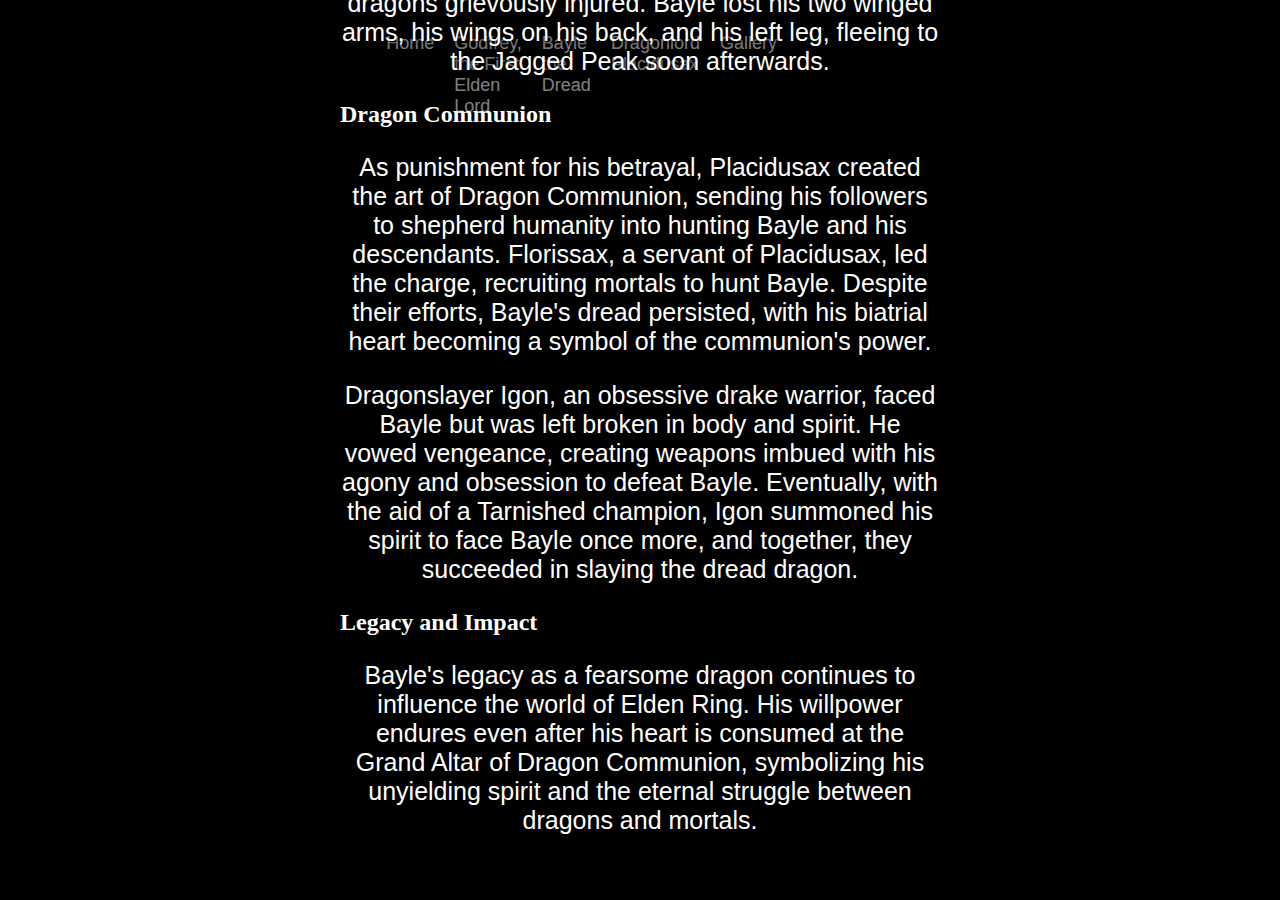
<file: Bayle.html>
<!DOCTYPE html>
<html lang="en">
<head>
    <meta charset="UTF-8">
    <meta name="viewport" content="width=device-width, initial-scale=1.0">
    <title>Bayle the Dread</title>
    <link rel="stylesheet" href="style.css">
    <style>
        body {
            background-image: url('https://eldenring.wiki.fextralife.com/file/Elden-Ring/bayle_the_dread_bosses_elden_ring_wiki_1200px.png');
            background-size: cover;
            background-position: center 15%; 
            background-repeat: no-repeat; 
            background-color: black; 
            color: #fff; 
        }

	.navbar {
            display: flex;
            justify-content: space-around;
            background-color: rgba(0, 0, 0, 0.8);
            padding: 10px;
        }

        .navbar a {
            color: #fff;
            text-decoration: none;
            font-size: 18px;
            padding: 10px;
        }

        .navbar a:hover {
            color: #ffcc00;
            transition: color 0.3s;
        }

        .content {
            padding: 20px;
            background-color: rgba(0, 0, 0, 0.5); /* semi-transparent black */
            border-radius: 10px;
            max-width: 80%;
            margin: auto;
            color: white;
            text-shadow: 2px 2px 4px rgba(0, 0, 0, 0.7);
            position: absolute; /* Positioning the content box */
            bottom: 20px; /* Placing it near the bottom */
            left: 50%;
            transform: translateX(-50%);
        }
    </style>
</head>
<body>
    <div class="navbar">
        <a href="index.html">Home</a>
        <a href="Godfrey.html">Godfrey, the First Elden Lord</a>
        <a href="Bayle.html">Bayle the Dread</a>
        <a href="Placidusax.html">Dragonlord Placidusax</a>
        <a href="gallery.html">Gallery</a>
    </div>
    <a href="#main-content" class="skip-link">Skip to Main Content</a>
    <main id="main-content" class="content">
        <h1>Bayle the Dread</h1>
        <h2>Enemy of the Dragonlord</h2>
        <p>Bayle the Dread was a legendary black dragon, believed to be the ancestor of the drakes or lesser dragons. Long ago, Bayle betrayed the Ancient dragons and clashed with Dragonlord Placidusax. Their vicious battle ended in a stalemate, leaving both dragons grievously injured. Bayle lost his two winged arms, his wings on his back, and his left leg, fleeing to the Jagged Peak soon afterwards.</p>
        <h2>Dragon Communion</h2>
        <p>As punishment for his betrayal, Placidusax created the art of Dragon Communion, sending his followers to shepherd humanity into hunting Bayle and his descendants. Florissax, a servant of Placidusax, led the charge, recruiting mortals to hunt Bayle. Despite their efforts, Bayle's dread persisted, with his biatrial heart becoming a symbol of the communion's power.</p>
        <p>Dragonslayer Igon, an obsessive drake warrior, faced Bayle but was left broken in body and spirit. He vowed vengeance, creating weapons imbued with his agony and obsession to defeat Bayle. Eventually, with the aid of a Tarnished champion, Igon summoned his spirit to face Bayle once more, and together, they succeeded in slaying the dread dragon.</p>
        <h2>Legacy and Impact</h2>
        <p>Bayle's legacy as a fearsome dragon continues to influence the world of Elden Ring. His willpower endures even after his heart is consumed at the Grand Altar of Dragon Communion, symbolizing his unyielding spirit and the eternal struggle between dragons and mortals.</p>
    </main>
</body>
</html>
</file>
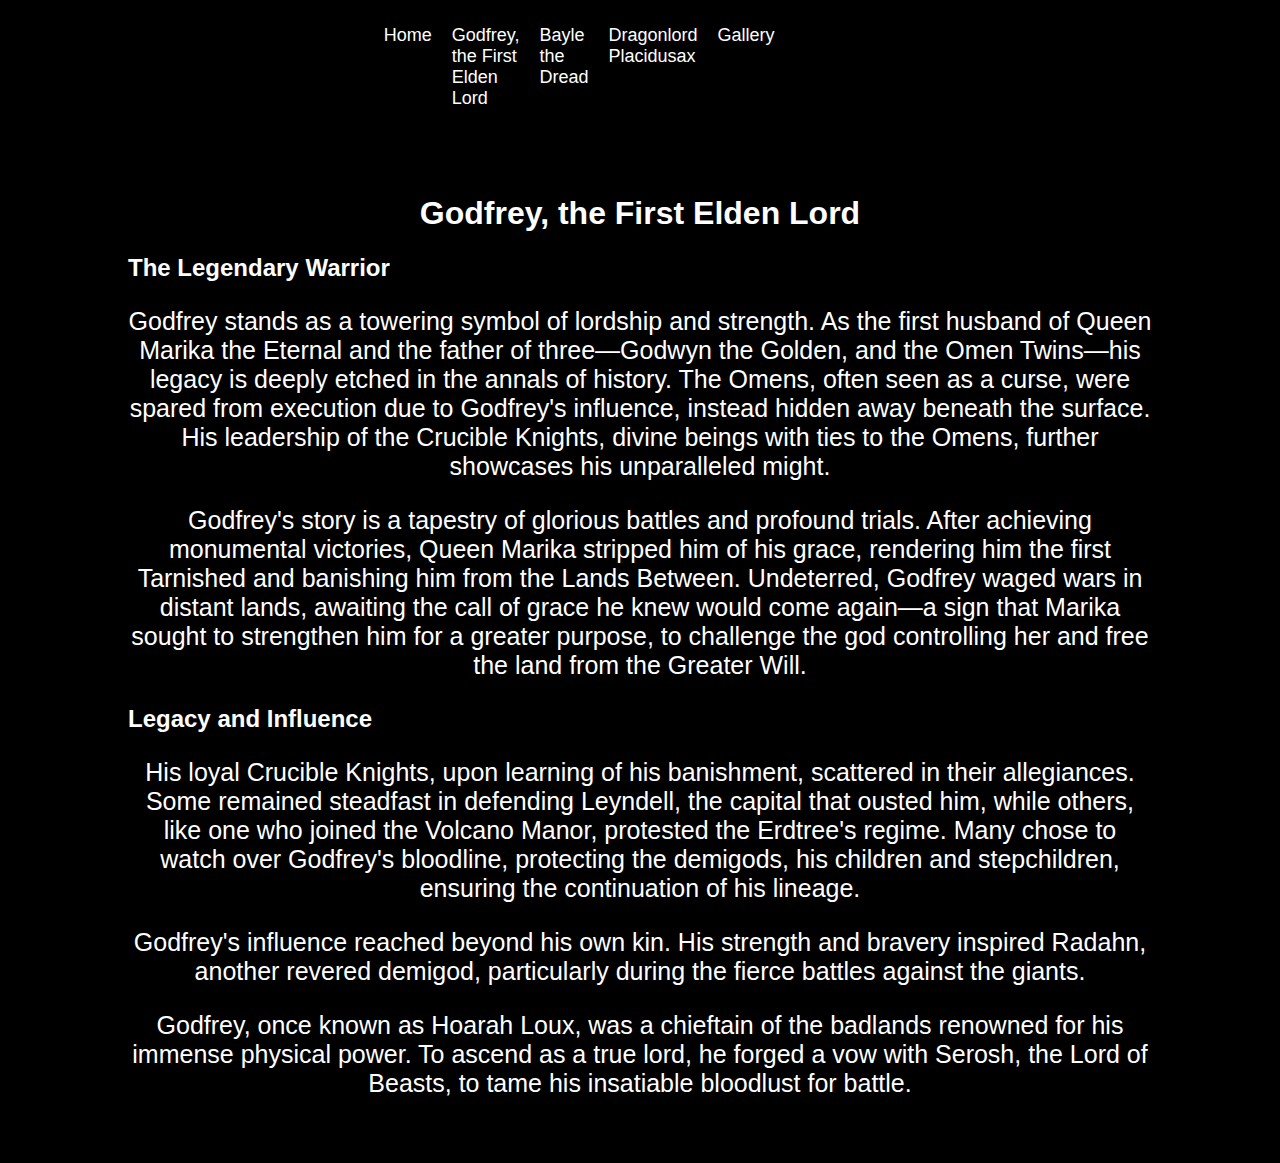
<file: Godfrey.html>
<!DOCTYPE html>
<html lang="en">
<head>
    <meta charset="UTF-8">
    <meta name="viewport" content="width=device-width, initial-scale=1.0">
    <title>Godfrey, the First Elden Lord</title>
    <link rel="stylesheet" href="style.css">
    <style>
        body {
            background-image: url('https://raw.githubusercontent.com/TuaaanAnhNguyen/Web-Design-in-Learning/main/ER_Godfrey.png');
            background-size: cover;
            background-position: center 15%;
            background-repeat: no-repeat;
            background-color: black;
            color: #fff;
            font-family: 'Mantinia Regular', sans-serif;
            margin: 0;
            padding: 0;
        }

        .navbar {
            display: flex;
            justify-content: space-around;
            background-color: rgba(0, 0, 0, 0.8);
            padding: 10px;
        }

        .navbar a {
            color: #fff;
            text-decoration: none;
            font-size: 18px;
            padding: 10px;
        }

        .navbar a:hover {
            color: #ffcc00;
            transition: color 0.3s;
        }

        .content-box {
            background-color: rgba(0, 0, 0, 0.5);
            padding: 20px;
            border-radius: 10px;
            max-width: 80%;
            margin: 20px auto;
            color: white;
            text-shadow: 2px 2px 4px rgba(0, 0, 0, 0.7);
        }
    </style>
</head>
<body>
    <div class="navbar">
        <a href="index.html">Home</a>
        <a href="Godfrey.html">Godfrey, the First Elden Lord</a>
        <a href="Bayle.html">Bayle the Dread</a>
        <a href="Placidusax.html">Dragonlord Placidusax</a>
        <a href="gallery.html">Gallery</a>
    </div>
    <a href="#main-content" class="skip-link">Skip to Main Content</a>
    <main id="main-content" class="content-box">
        <h1>Godfrey, the First Elden Lord</h1>
        <h2>The Legendary Warrior</h2>
        <p>Godfrey stands as a towering symbol of lordship and strength. As the first husband of Queen Marika the Eternal and the father of three—Godwyn the Golden, and the Omen Twins—his legacy is deeply etched in the annals of history. The Omens, often seen as a curse, were spared from execution due to Godfrey's influence, instead hidden away beneath the surface. His leadership of the Crucible Knights, divine beings with ties to the Omens, further showcases his unparalleled might.</p>
        <p>Godfrey's story is a tapestry of glorious battles and profound trials. After achieving monumental victories, Queen Marika stripped him of his grace, rendering him the first Tarnished and banishing him from the Lands Between. Undeterred, Godfrey waged wars in distant lands, awaiting the call of grace he knew would come again—a sign that Marika sought to strengthen him for a greater purpose, to challenge the god controlling her and free the land from the Greater Will.</p>
        <h2>Legacy and Influence</h2>
        <p>His loyal Crucible Knights, upon learning of his banishment, scattered in their allegiances. Some remained steadfast in defending Leyndell, the capital that ousted him, while others, like one who joined the Volcano Manor, protested the Erdtree's regime. Many chose to watch over Godfrey's bloodline, protecting the demigods, his children and stepchildren, ensuring the continuation of his lineage.</p>
        <p>Godfrey's influence reached beyond his own kin. His strength and bravery inspired Radahn, another revered demigod, particularly during the fierce battles against the giants.</p>
        <p>Godfrey, once known as Hoarah Loux, was a chieftain of the badlands renowned for his immense physical power. To ascend as a true lord, he forged a vow with Serosh, the Lord of Beasts, to tame his insatiable bloodlust for battle.</p>
    </main>
</body>
</html>
</file>
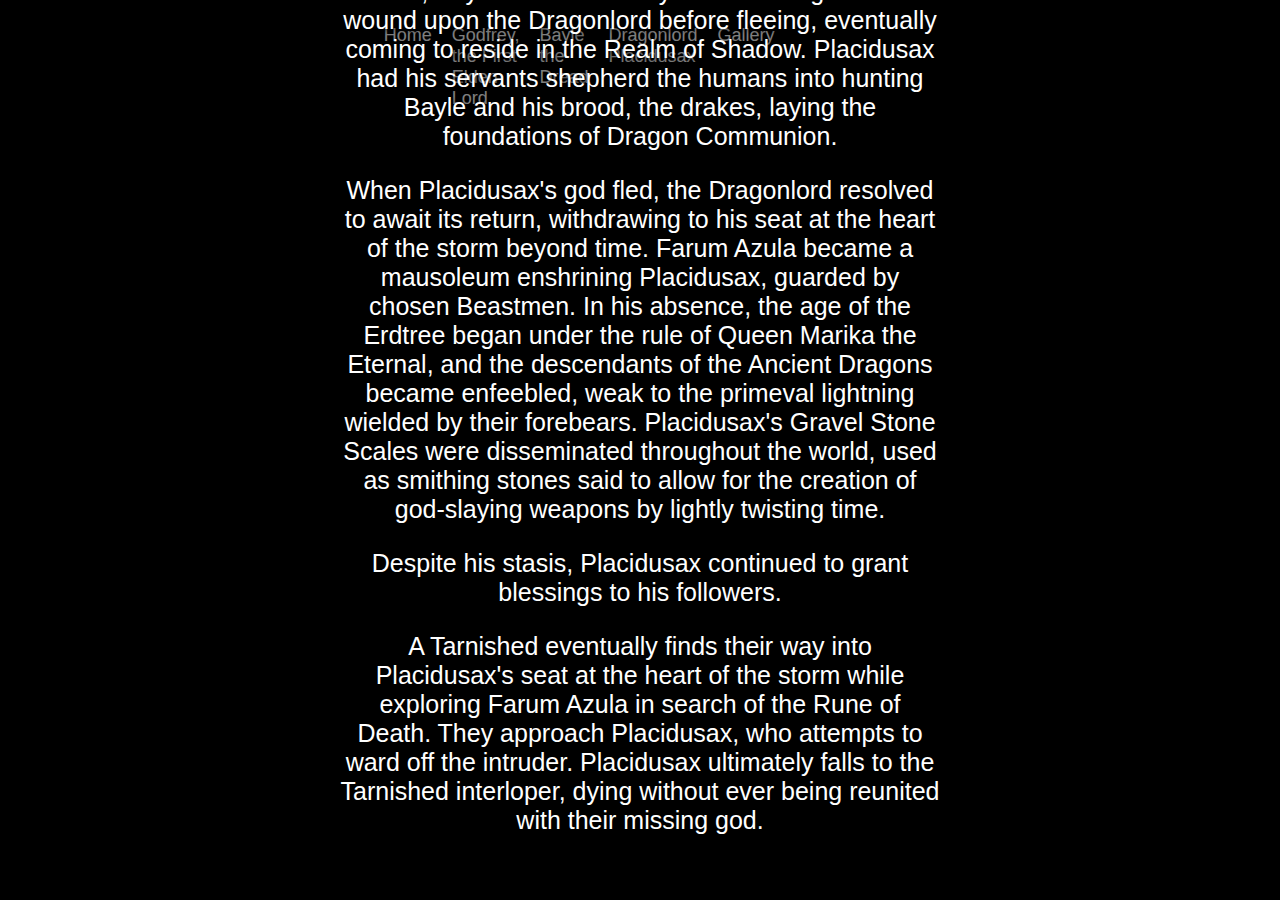
<file: Placidusax.html>
<!DOCTYPE html>
<html lang="en">
<head>
    <meta charset="UTF-8">
    <meta name="viewport" content="width=device-width, initial-scale=1.0">
    <title>Dragonlord Placidusax</title>
    <link rel="stylesheet" href="style.css">
    <style>
        body {
            margin: 0;
            padding: 0;
            font-family: 'Mantinia Regular', sans-serif;
            color: #fff;
            background-color: black;
            background-image: url('https://raw.githubusercontent.com/TuaaanAnhNguyen/Web-Design-in-Learning/main/placidusax.png');
            background-size: cover;
            background-position: top;
            background-repeat: no-repeat;
        }

        .navbar {
            display: flex;
            justify-content: space-around;
            background-color: rgba(0, 0, 0, 0.8);
            padding: 10px;
        }

        .navbar a {
            color: #fff;
            text-decoration: none;
            font-size: 18px;
            padding: 10px;
        }

        .navbar a:hover {
            color: #ffcc00;
            transition: color 0.3s;
        }

        .content-box {
            background-color: rgba(0, 0, 0, 0.5);
            padding: 20px;
            border-radius: 10px;
            max-width: 80%;
            margin: auto;
            color: white;
            text-shadow: 2px 2px 4px rgba(0, 0, 0, 0.7);
            position: absolute;
            bottom: 20px;
            left: 50%;
            transform: translateX(-50%);
        }
    </style>
</head>
<body>
    <div class="navbar">
        <a href="index.html">Home</a>
        <a href="Godfrey.html">Godfrey, the First Elden Lord</a>
        <a href="Bayle.html">Bayle the Dread</a>
        <a href="Placidusax.html">Dragonlord Placidusax</a>
        <a href="gallery.html">Gallery</a>
    </div>
    <a href="#main-content" class="skip-link">Skip to Main Content</a>
    <main id="main-content" class="content-box">
        <h1>Dragonlord Placidusax</h1>
        <blockquote>
            <p>The Dragonlord whose seat lies at the heart of the storm beyond time is said to have been Elden Lord in the age before the Erdtree. Once his god was fled, the lord continued to await its return.</p>
            <cite>- Remembrance of the Dragonlord</cite>
        </blockquote>
        <h2>Overview</h2>
        <p>In the prehistoric era before the age of the Erdtree, the world was ruled by the Ancient Dragons. Above them all was Placidusax, a many-headed Ancient Dragon who ruled as Elden Lord from the royal city of Farum Azula.</p>
        <p>At some point, Placiudsax was betrayed by one of his own; Bayle the Dread. Bayle inflicted a grievous wound upon the Dragonlord before fleeing, eventually coming to reside in the Realm of Shadow. Placidusax had his servants shepherd the humans into hunting Bayle and his brood, the drakes, laying the foundations of Dragon Communion.</p>
        <p>When Placidusax's god fled, the Dragonlord resolved to await its return, withdrawing to his seat at the heart of the storm beyond time. Farum Azula became a mausoleum enshrining Placidusax, guarded by chosen Beastmen. In his absence, the age of the Erdtree began under the rule of Queen Marika the Eternal, and the descendants of the Ancient Dragons became enfeebled, weak to the primeval lightning wielded by their forebears. Placidusax's Gravel Stone Scales were disseminated throughout the world, used as smithing stones said to allow for the creation of god-slaying weapons by lightly twisting time.</p>
        <p>Despite his stasis, Placidusax continued to grant blessings to his followers.</p>
        <p>A Tarnished eventually finds their way into Placidusax's seat at the heart of the storm while exploring Farum Azula in search of the Rune of Death. They approach Placidusax, who attempts to ward off the intruder. Placidusax ultimately falls to the Tarnished interloper, dying without ever being reunited with their missing god.</p>
    </main>
</body>
</html>
</file>
<file: style.css>
body {
    background-color: #dedede;
}

h1 {
    text-align: center;
    font-family: Arial, sans-serif;
    font-size: 32px;
}

a {
    color: #000;
    text-decoration: none;
    font-family: Arial, sans-serif;
}

p {
   font-size: 25px;
   font-family: Arial, sans-serif;
   text-align: center;
}

img {
  width: 100%;
}

div img {
    width: 150px;
    height: 150px;
    display: block;
    margin: auto;
}

div {
  display: inline-block;
  width: 24%;
  margin: 5px;
  padding: 2px;
}


@media (min-width: 772px) {
  div {
    width: 45%; 
  }

  div img {
    max-height: 30vh; 
  }


  body {
    display: flex;
    flex-wrap: wrap;
    justify-content: center;
  }
}


@media (min-width: 998px) {
  div {
    width: 30%; 
  }


  body {
    display: flex;
    flex-wrap: wrap;
    justify-content: center;
  }
}



























/* 
main {
    border: 5px #000 solid;
    margin: 10px;
}
 */
/* 

.container {
    display: grid;
    grid-template-columns: 1fr;
    justify-items: center;
}
 */
/* img{
    width: 200px;
    height: 200px;
    padding: 5px;
} */

/* .child {
    position: relative;
    display: inline-block;
    border: 5px black solid;
    margin: 5px;
    border-radius: 5px;
} */

/* 

.label {
    display: none;
    position: absolute;
    top: 40%;
    left: 40%;
} */
/* 
.button {
    display: inline-block;
    border: 2px solid #000;
    padding: 5px;
    border-radius: 25px;
}
 */
/* 
.button:hover {
    background-color:#fff;
} */

/* 
footer {
    display: flex;
    justify-content: center;
} */

/* 
header {
    border-radius: 5px;
    border: 5px #000 solid;
    margin: 10px;
} */

/* 
.label {
    display: none;
    position: absolute;
    top: 40%;
    left: 40%;
} */
/* 
.child:hover .label {
    display: block;
} */
</file>
